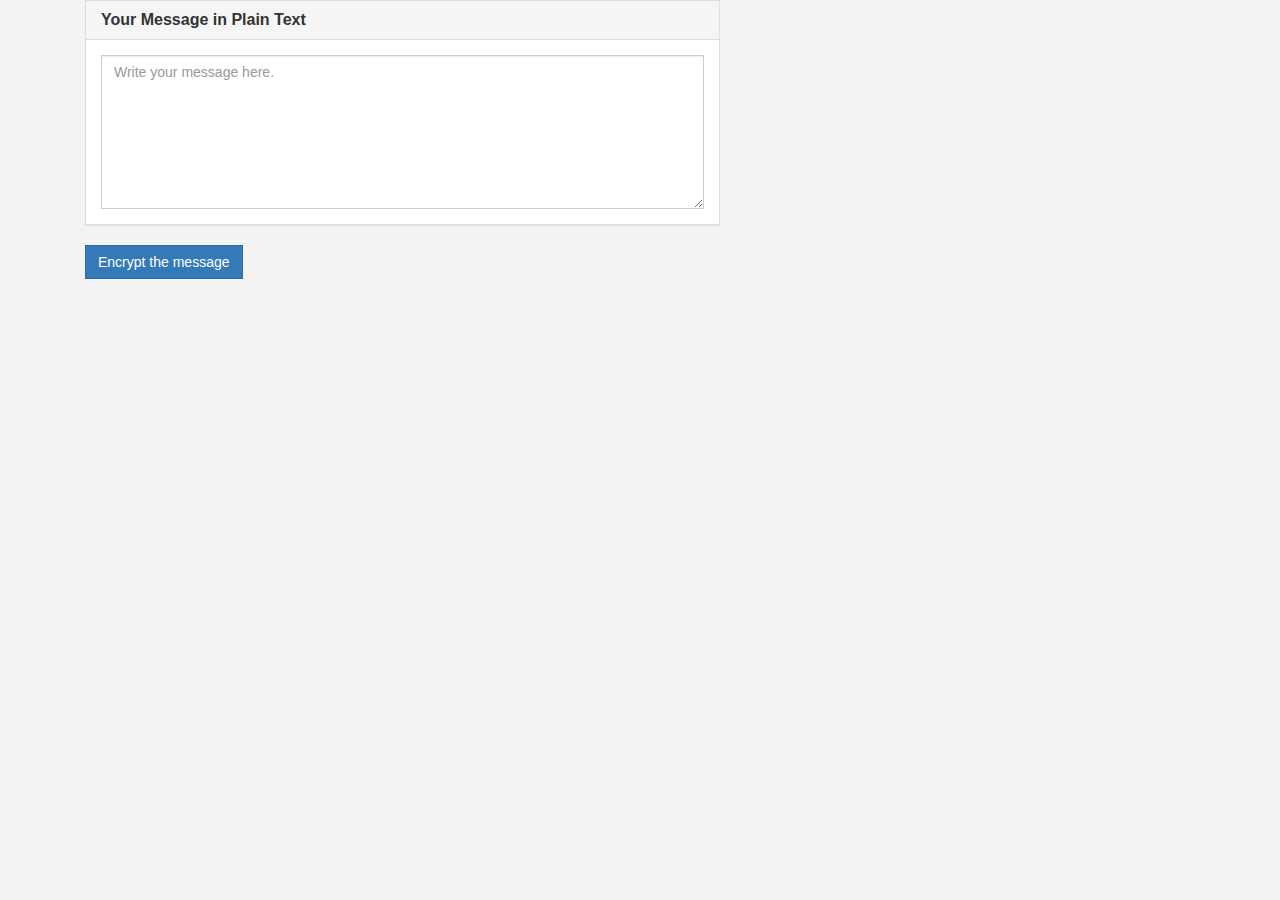
<file: index.html>
<!DOCTYPE html>
<html>

<head>
    <meta http-equiv="Content-Type" content="text/html; charset=UTF-8">

    <!-- Set charset to UTF-8 -->
    <meta charset="utf-8">

    <div class="title">
        <title>PGP Suite</title>
    </div>

    <meta name="description" content="A simple and easy to use client-side PGP system.">
    <meta name="author" content="Heiswayi Nrird">
    <meta name="viewport" content="width=device-width, initial-scale=1, maximum-scale=1">
    <meta http-equiv="X-UA-Compatible" content="IE=edge">

    <link rel="stylesheet" type="text/css" href="assets/css/bootstrap.css" media="screen">
    <link rel="stylesheet" type="text/css" href="assets/css/custom.css" media="screen">
    <!--[if IE 9]>
        <script type="text/javascript" src="index_files/js/placeholder.js"></script>
    <![endif]-->
</head>

<body>
    <div class="container">
        <div class="row content">
            <div class="col-md-7">
                <div class="panel panel-default">
                    <div class="panel-heading">
                        <h3 class="panel-title">Your Message in Plain Text</h3>
                    </div>
                    <div class="panel-body">
                        <textarea class="form-control message" rows="7" id="signencrypt-plain-text" placeholder="Write your message here."></textarea>
                    </div>
                </div>

                <button class="btn btn-primary" id="signencrypt-button" title="If the private key is not provided, the encryption will be performed just by the public key.">Encrypt the message</button>
                <br>
                <br>
            </div>
        </div>
    </div>

    <script type="text/javascript" src="assets/js/jquery-3.3.1.min.js"></script>
    <script type="text/javascript" src="assets/js/bootstrap.min.js"></script>
   
    <script type="text/javascript" src="assets/js/FileSaver.js"></script>
    <script type="text/javascript" src="assets/js/pgpkeygen.js"></script>
    <script type="text/javascript" src="assets/js/kbpgp.js"></script>
    <script type="text/javascript" src="assets/js/script.js"></script>
</body>

</html>
</file>
<file: assets/css/custom.css>
.content {
    margin: 0 auto 50px auto;
}

.mt-3{
    margin-top: 100px !important;
}

.tab-pane {
    border: 1px solid #ddd;
    border-top: none;
    padding: 20px;
}

.panel-title {
    font-weight: bold;
}

body {
    background-color: #f3f3f3;
}

.tab-content {
    background-color: #fff;
}

.title {
    font-weight: bold;
}

@media (max-width: 767px) {
    .nav-tabs>li {
        float: none;
        border: 1px solid #dddddd;
    }

    .nav-tabs>li.active>a {
        border: none;
    }

    .nav>li>a:hover,
    .nav>li>a:focus,
    .nav-tabs>li.active>a,
    .nav-tabs>li.active>a:hover,
    .nav-tabs>li.active>a:focus {
        background: none;
        border: none;
    }
}

.cip-genpw-icon.cip-icon-key-small {
    background-image: url(../fonts/key_16x16.png);
}

.cip-genpw-icon.cip-icon-key-big {
    background-image: url(../fonts/key_24x24.png);
}
</file>
